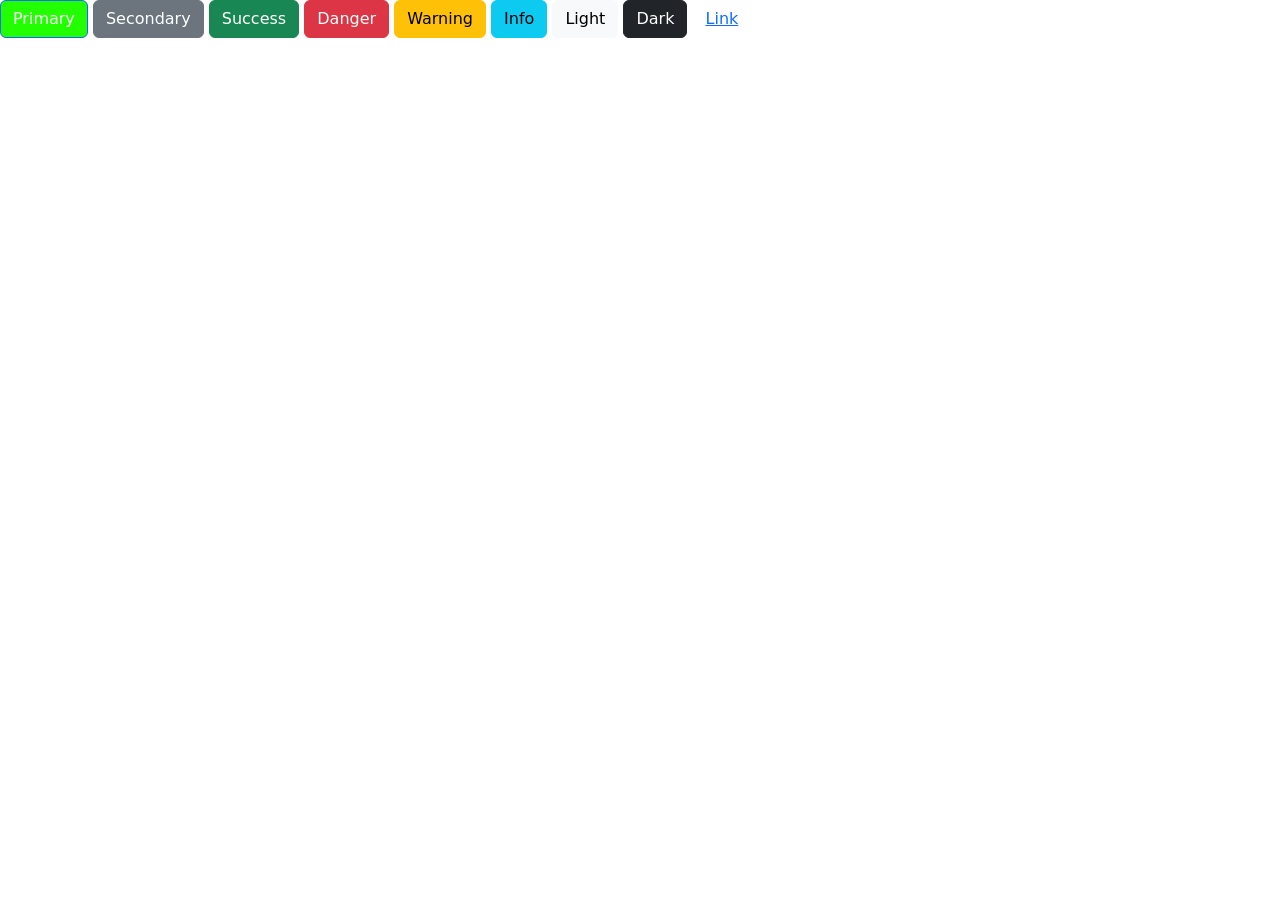
<file: Bootstrap/index.html>
<!DOCTYPE html>
<html lang="en">
<head>
    <meta charset="UTF-8">
    <meta name="viewport" content="width=device-width, initial-scale=1.0">
    <title>BS PLAYGROUND</title>
    <link href="https://cdn.jsdelivr.net/npm/bootstrap@5.3.8/dist/css/bootstrap.min.css" rel="stylesheet" integrity="sha384-sRIl4kxILFvY47J16cr9ZwB07vP4J8+LH7qKQnuqkuIAvNWLzeN8tE5YBujZqJLB" crossorigin="anonymous">
    <style>
        .btn-primary{
            background-color: #22ff00;
        }
    </style>
       
</head>
<body>
    <button type="button" class="btn btn-primary">Primary</button>
    <button type="button" class="btn btn-secondary">Secondary</button>
    <button type="button" class="btn btn-success">Success</button>
    <button type="button" class="btn btn-danger">Danger</button>
    <button type="button" class="btn btn-warning">Warning</button>
    <button type="button" class="btn btn-info">Info</button>
    <button type="button" class="btn btn-light">Light</button>
    <button type="button" class="btn btn-dark">Dark</button>

    <button type="button" class="btn btn-link">Link</button>
    <div class="container">
  <!-- Content here -->
   
</div>
    <script src="https://cdn.jsdelivr.net/npm/bootstrap@5.3.8/dist/js/bootstrap.bundle.min.js" integrity="sha384-FKyoEForCGlyvwx9Hj09JcYn3nv7wiPVlz7YYwJrWVcXK/BmnVDxM+D2scQbITxI" crossorigin="anonymous"></script>
    
</body>
</html>
</file>
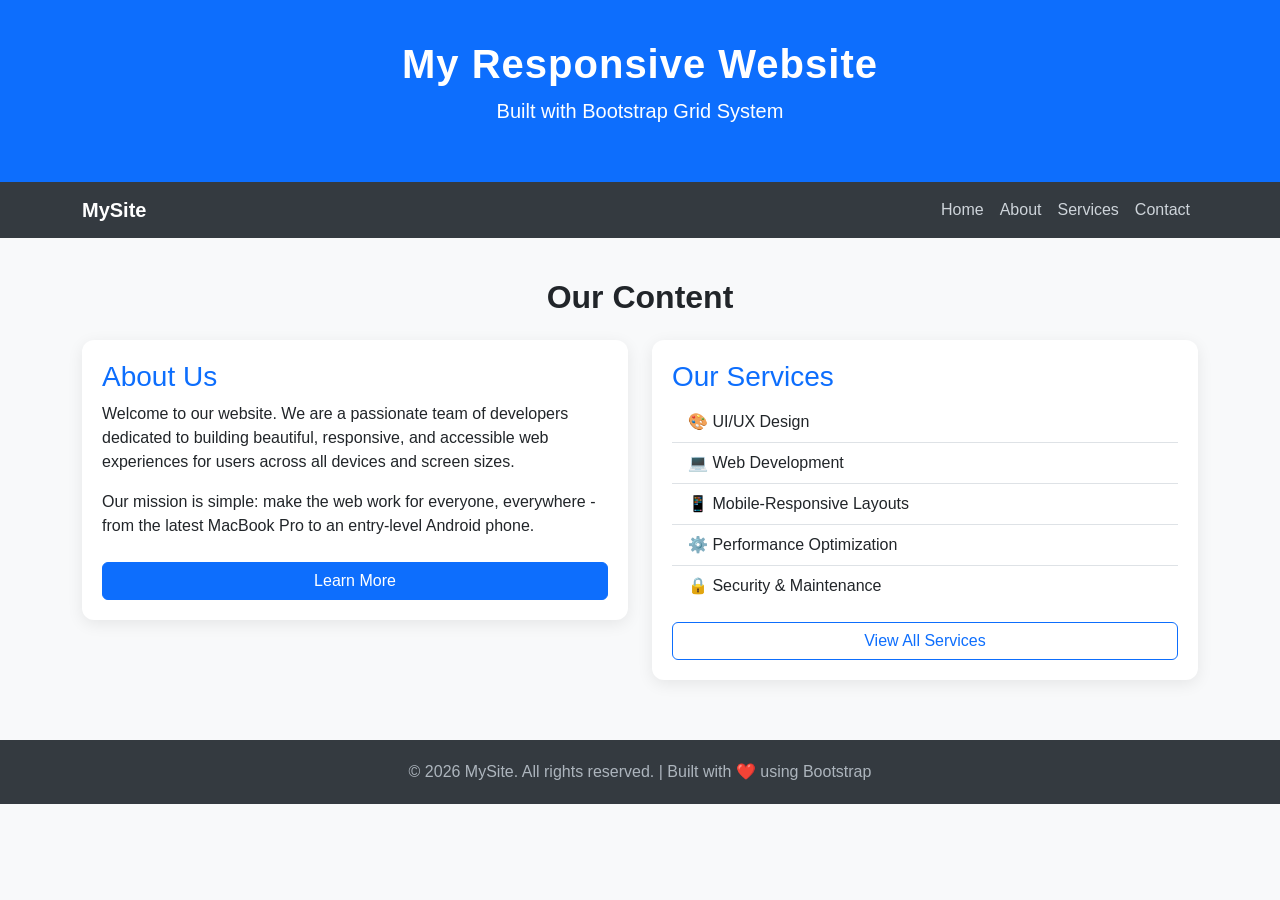
<file: Experiments/Exp1/index.html>
<!DOCTYPE html>
<html lang="en">
<head>
  <meta charset="UTF-8" />
  <meta name="viewport" content="width=device-width, initial-scale=1.0"/>
  <title>Responsive Bootstrap Page</title>
<!-- Bootstrap 5 CDN -->
  <link href="https://cdn.jsdelivr.net/npm/bootstrap@5.3.8/dist/css/bootstrap.min.css" rel="stylesheet" integrity="sha384-sRIl4kxILFvY47J16cr9ZwB07vP4J8+LH7qKQnuqkuIAvNWLzeN8tE5YBujZqJLB" crossorigin="anonymous">
  <style>
    /* Custom styles layered on top of Bootstrap */
    body {
      font-family: 'Segoe UI', sans-serif;
      background-color: #f8f9fa;
    }
    header {
      background-color: #0d6efd;
      color: white;
      padding: 40px 0;
      text-align: center;
    }
    header h1 {
      font-size: 2.5rem;
      font-weight: 700;
      letter-spacing: 1px;
    }
    nav {
      background-color: #343a40;
    }
    nav a {
      color: #ced4da !important;
      font-weight: 500;
      transition: color 0.3s ease;
    }
    nav a:hover {
      color: #ffffff !important;
    }
    .content-section {
      padding: 40px 0;
    }
    .card {
      border: none;
      border-radius: 12px;
      box-shadow: 0 4px 16px rgba(0,0,0,0.08);
      padding: 20px;
      margin-bottom: 20px;
    }
    .card h3 {
      color: #0d6efd;
    }
    footer {
      background-color: #343a40;
      color: #adb5bd;
      text-align: center;
      padding: 20px 0;
    }
  </style>
</head>
<body>
  <!-- ========================
       SECTION 1: HEADER
  ========================= -->
  <header>
    <div class="container">
      <h1>My Responsive Website</h1>
      <p class="lead">Built with Bootstrap Grid System</p>
    </div>
  </header>

  <!-- ========================
       SECTION 2: NAVIGATION BAR
  ========================= -->
  <nav class="navbar navbar-expand-md navbar-dark">
    <div class="container">
      <!-- Brand / Logo -->
      <a class="navbar-brand text-white fw-bold" href="#">MySite</a>
      <!-- Hamburger Toggle (visible on small screens) -->
      <button
        class="navbar-toggler"
        type="button"
        data-bs-toggle="collapse"
        data-bs-target="#navbarMenu"
      >
        <span class="navbar-toggler-icon"></span>
      </button>
      <!-- Nav Links -->
      <div class="collapse navbar-collapse" id="navbarMenu">
        <ul class="navbar-nav ms-auto">
          <li class="nav-item"><a class="nav-link" href="#">Home</a></li>
          <li class="nav-item"><a class="nav-link" href="#">About</a></li>
          <li class="nav-item"><a class="nav-link" href="#">Services</a></li>
          <li class="nav-item"><a class="nav-link" href="#">Contact</a></li>
        </ul>
      </div>
    </div>
  </nav>

  <!-- ========================
       SECTION 3: CONTENT SECTION
  ========================= -->
  <section class="content-section">
    <div class="container">
      <h2 class="text-center mb-4 fw-bold">Our Content</h2>
      <div class="row">
        <!-- Column 1: Full width on small, half width on medium+ -->
        <div class="col-12 col-md-6">
          <div class="card">
            <h3>About Us</h3>
            <p>
              Welcome to our website. We are a passionate team of developers
              dedicated to building beautiful, responsive, and accessible
              web experiences for users across all devices and screen sizes.
            </p>
            <p>
              Our mission is simple: make the web work for everyone,
              everywhere - from the latest MacBook Pro to an entry-level Android phone.
            </p>
            <a href="#" class="btn btn-primary mt-2">Learn More</a>
          </div>
        </div>
        <!-- Column 2: Full width on small, half width on medium+ -->
        <div class="col-12 col-md-6">
          <div class="card">
            <h3>Our Services</h3>
            <ul class="list-group list-group-flush">
              <li class="list-group-item">🎨 UI/UX Design</li>
              <li class="list-group-item">💻 Web Development</li>
              <li class="list-group-item">📱 Mobile-Responsive Layouts</li>
              <li class="list-group-item">⚙️ Performance Optimization</li>
              <li class="list-group-item">🔒 Security & Maintenance</li>
            </ul>
            <a href="#" class="btn btn-outline-primary mt-3">View All Services</a>
          </div>
        </div>
      </div>
      <!-- END ROW -->
    </div>
    <!-- END CONTAINER -->
  </section>

  <!-- ========================
       SECTION 4: FOOTER
  ========================= -->
  <footer>
    <div class="container">
      <p class="mb-0">
        &copy; 2026 MySite. All rights reserved. | Built with ❤️ using Bootstrap
      </p>
    </div>
  </footer>

<!-- Bootstrap 5 JS Bundle (for navbar toggle to work) -->
 <script src="https://cdn.jsdelivr.net/npm/bootstrap@5.3.8/dist/js/bootstrap.bundle.min.js" integrity="sha384-FKyoEForCGlyvwx9Hj09JcYn3nv7wiPVlz7YYwJrWVcXK/BmnVDxM+D2scQbITxI" crossorigin="anonymous"></script>
</body>
</html>
</file>
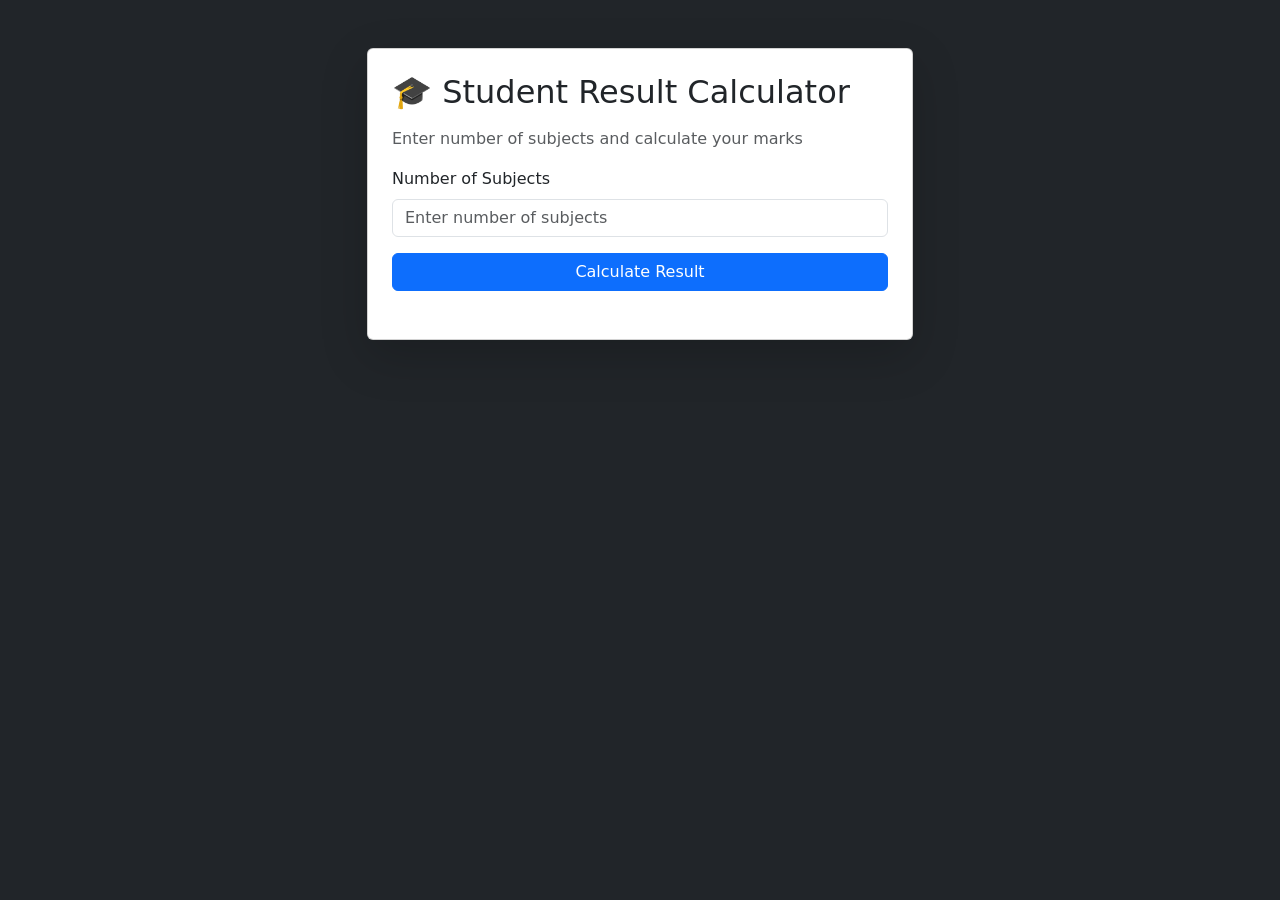
<file: Experiments/Exp4/index.html>
<!DOCTYPE html>
<html lang="en">
<head>
    <meta charset="UTF-8">
    <meta name="viewport" content="width=device-width, initial-scale=1.0">
    <title>Student Result Calculator</title>
    <link href="https://cdn.jsdelivr.net/npm/bootstrap@5.3.8/dist/css/bootstrap.min.css" rel="stylesheet" integrity="sha384-sRIl4kxILFvY47J16cr9ZwB07vP4J8+LH7qKQnuqkuIAvNWLzeN8tE5YBujZqJLB" crossorigin="anonymous">
</head>
<body class="bg-dark text-light">
<div class="container py-5">
<div class="row justify-content-center">
<div class="col-md-6">
<div class="card shadow-lg">
<div class="card-body p-4">
<h2 class="card-center mb-3">🎓 Student Result Calculator</h2>
<p class="card-text text-muted">Enter number of subjects and calculate your marks</p>
<div class="mb-3">
    <label class="form-label">Number of Subjects</label>
    <input type="number" 
    id="numSubjects" 
    class="form-control"
     placeholder="Enter number of subjects"
      min="1" max="20">
</div>
<div class="d-grid">
    <button class="btn btn-primary" 
    onclick="calculateResult()">Calculate Result
    </button>
    </div> 
    <div id="resultBox" class="mt-4 none"></div>
    </div>
    </div>
    </div>
    </div>
    </div>


    
    <script src="script.js"></script>
    <script src="https://cdn.jsdelivr.net/npm/bootstrap@5.3.8/dist/js/bootstrap.bundle.min.js" integrity="sha384-FKyoEForCGlyvwx9Hj09JcYn3nv7wiPVlz7YYwJrWVcXK/BmnVDxM+D2scQbITxI" crossorigin="anonymous"></script>
    
</body>
</html>
</file>
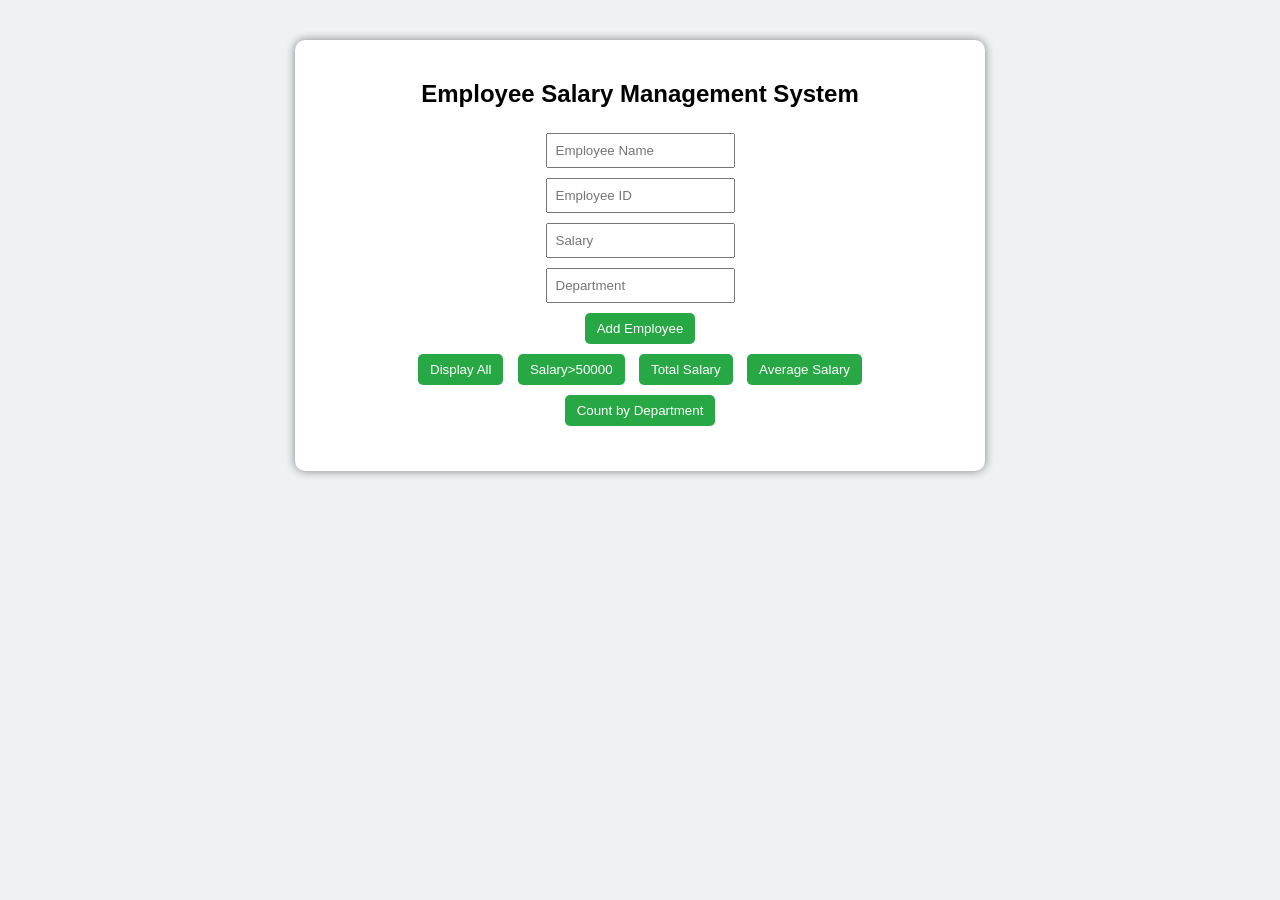
<file: Experiments/Exp5/index.html>
<!DOCTYPE html>
<html lang="en">
<head>
    <meta charset="UTF-8">
    <meta name="viewport" content="width=device-width, initial-scale=1.0">
    <title>Employee Salary Management</title>
    <link rel="stylesheet" href="style.css">
</head>
<body>
    <div class="container">
       <h2>Employee Salary Management System</h2>
       <input type="text" id="name" placeholder="Employee Name"><br>
       <input type="text" id="empId" placeholder="Employee ID"><br>
       <input type="number" id="salary" placeholder="Salary"><br>
       <input type="text" id="dept" placeholder="Department"><br>
       <button onclick="addEmployee()">Add Employee</button><br>
       <button onclick="displayEmployees()">Display All</button>
       <button onclick="filterSalary()">Salary>50000</button>
       <button onclick="totalSalary()">Total Salary</button>
       <button onclick="averageSalary()">Average Salary</button><br>
       <button onclick="countDepartment()">Count by Department</button>
       <div id="output"></div>
    </div>
    <script src="script.js"></script>
</body>
</html>
</file>
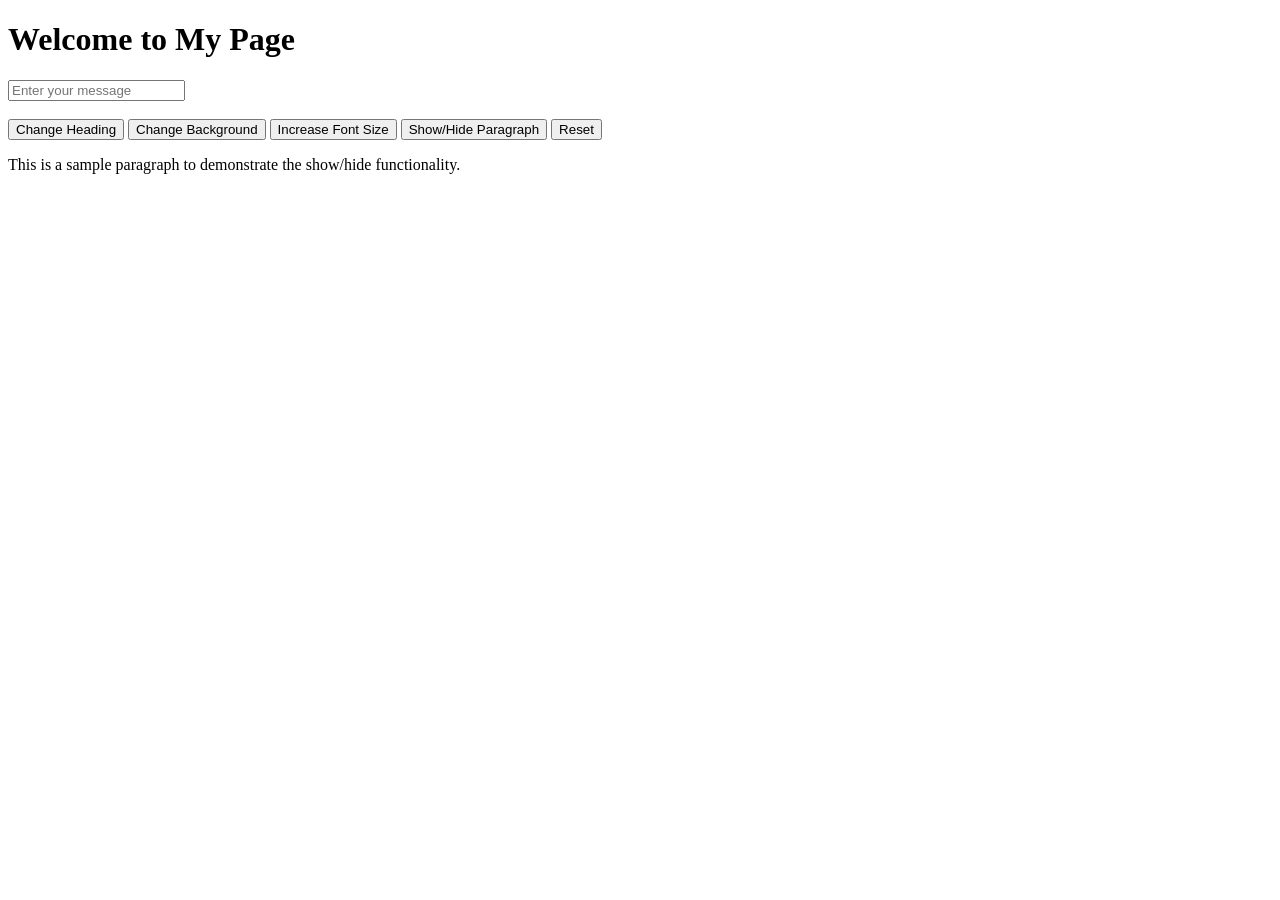
<file: Experiments/Exp6/index.html>
<!DOCTYPE html>
<html lang="en">
<head>
    <meta charset="UTF-8">
    <meta name="viewport" content="width=device-width, initial-scale=1.0">
    <title>Experiment 6</title>
</head>
<body>
    <h1 id="heading">Welcome to My Page</h1>
    <input type="text" id="inputText"
    placeholder="Enter your message">
    <br><br>
    <button id="changeTextBtn">Change Heading</button>
    <button id="bgColorBtn">Change Background</button>
    <button id="fontSizeBtn">Increase Font Size</button>
    <button id="toggleParaBtn">Show/Hide Paragraph</button>
    <button id="resetBtn">Reset</button>

    <p id="paragraph">This is a sample paragraph to demonstrate the show/hide functionality.</p>

    <script src="script.js"></script>
</body>
</html>
</file>
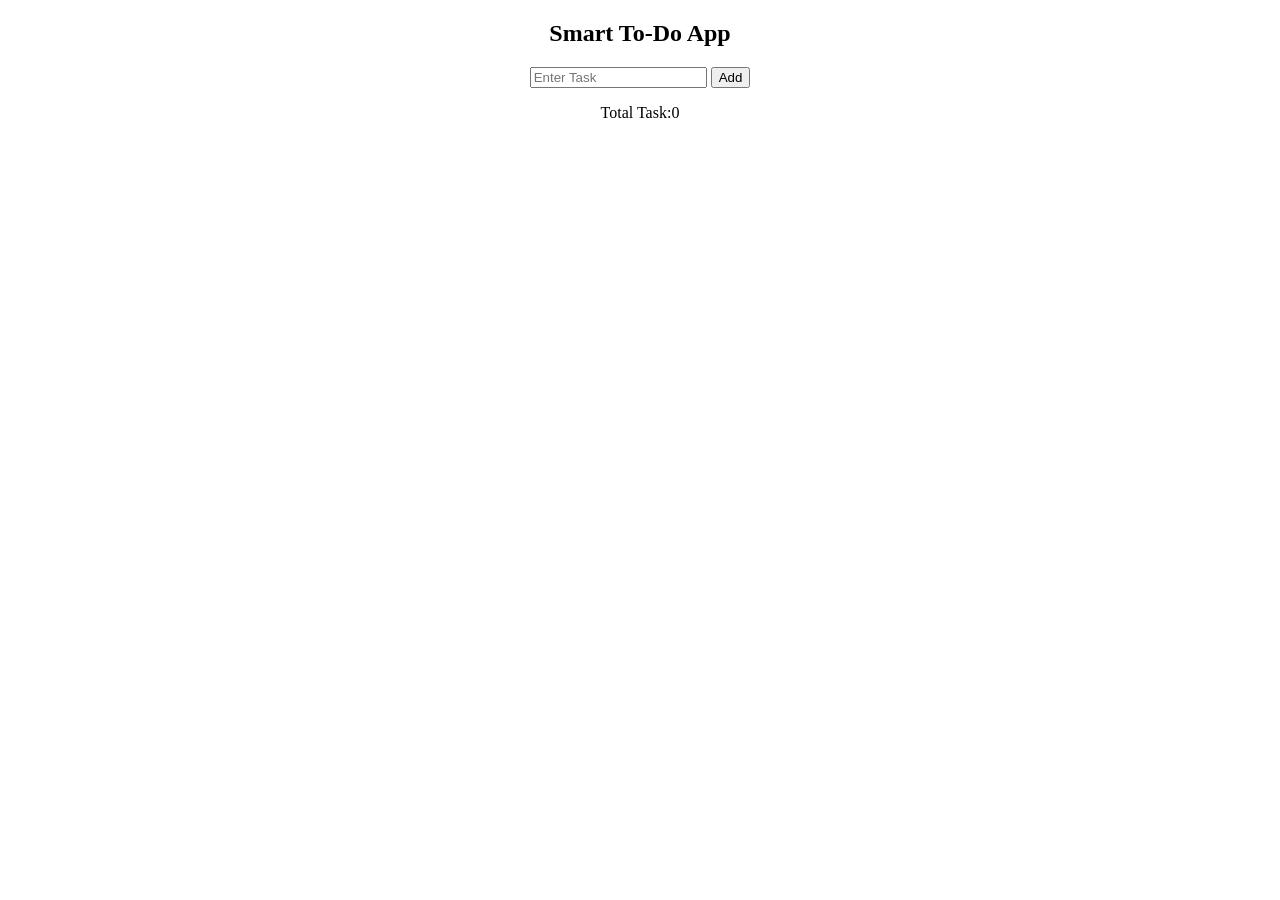
<file: JS/How to run code/JS DOM/DOM Examples/ex1/index.html>
<!DOCTYPE html>
<html lang="en">
<head>
    <meta charset="UTF-8">
    <meta name="viewport" content="width=device-width, initial-scale=1.0">
    <title>Document</title>
</head>
<body align="center">
    <h2>Smart To-Do App</h2>
    <input type="text" id="taskinput" placeholder="Enter Task">
    <button id="addBtn">Add</button>
    <ul id="tasklist"></ul>
    <p>Total Task:<span id="count">0</span></p>

    <script>
        const input=document.getElementById("taskInput");
const addBtn=document.getElementById("addBtn");
const list=document.getElementById("taskList");
const count=document.getElementById("Count");
let taskCount=0;
function addTask(){
    let task=input.value.trim();
    if(taskText==="")return;
    let li=document.createElement("li");
    li.innerHTML=
    `${taskText}
    <button class="delete">X</button>`;
    list.appendChild(li);
    taskCount++;
    count.innerText=taskCount;
    input.value="";
}
list.addEventListener("click",function(e){
    if(e.target.classList.contains("delete")){
        e.target.parentElement.remove();
        taskCount--;
        count.innerText=taskCount;}});
addBtn.addEventListener("click",addTask);
input.addEventListener("keypress",function(e){
    if(e.key==="Enter"){
        addTask();
    }
});
</script>
</body>
</html>
</file>
<file: Experiments/Exp5/style.css>
body {
    font-family: Arial;
    background-color: #eef2f3;
    text-align: center;
}
.container {
    width: 650px;
    margin: 40px auto;
    padding: 20px;
    background-color: white;
    border-radius: 10px;
    box-shadow: 0 0 10px gray;
}
input {
    padding: 8px;
    margin: 5px;
}
button {
    padding: 8px 12px;
    margin: 5px;
    background-color: #28a745;
    color: white;
    border: none;
    border-radius: 5px;
    cursor: pointer;
}
button:hover {
    background-color: #1e7e34;
}
#output {
    margin-top: 20px;
    text-align: left;
}
</file>
